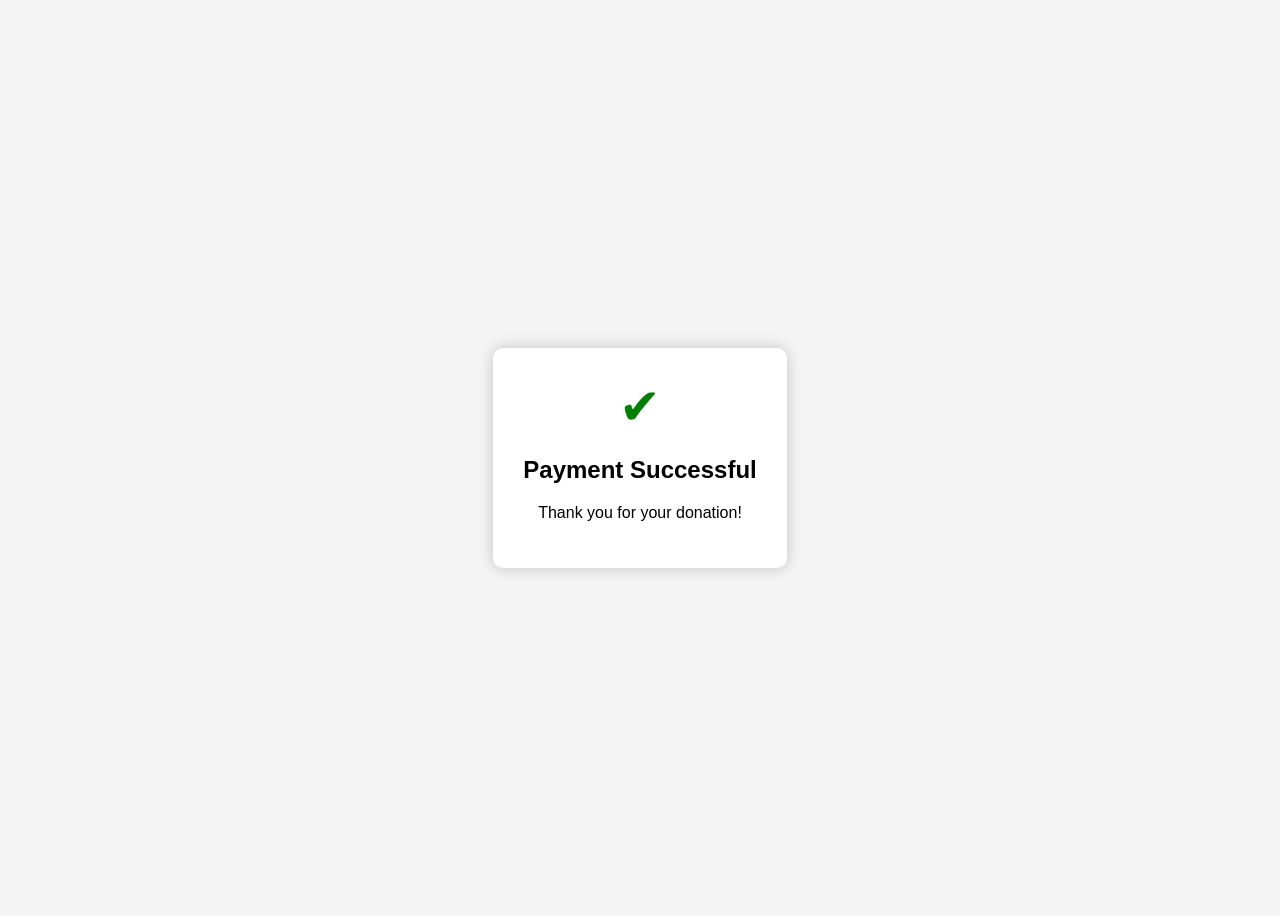
<file: success.html>
<!DOCTYPE html>
<html>
<head>
  <title>Payment Success</title>
  <style>
    body {
      display: flex;
      justify-content: center;
      align-items: center;
      height: 100vh;
      font-family: Arial;
      background: #f4f4f4;
    }
    .box {
      text-align: center;
      background: #fff;
      padding: 30px;
      border-radius: 10px;
      box-shadow: 0 0 15px rgba(0,0,0,0.2);
    }
    .tick {
      font-size: 50px;
      color: green;
    }
  </style>
</head>
<body>

<div class="box">
  <div class="tick">✔</div>
  <h2>Payment Successful</h2>
  <p>Thank you for your donation!</p>
</div>

</body>
</html>
</file>
